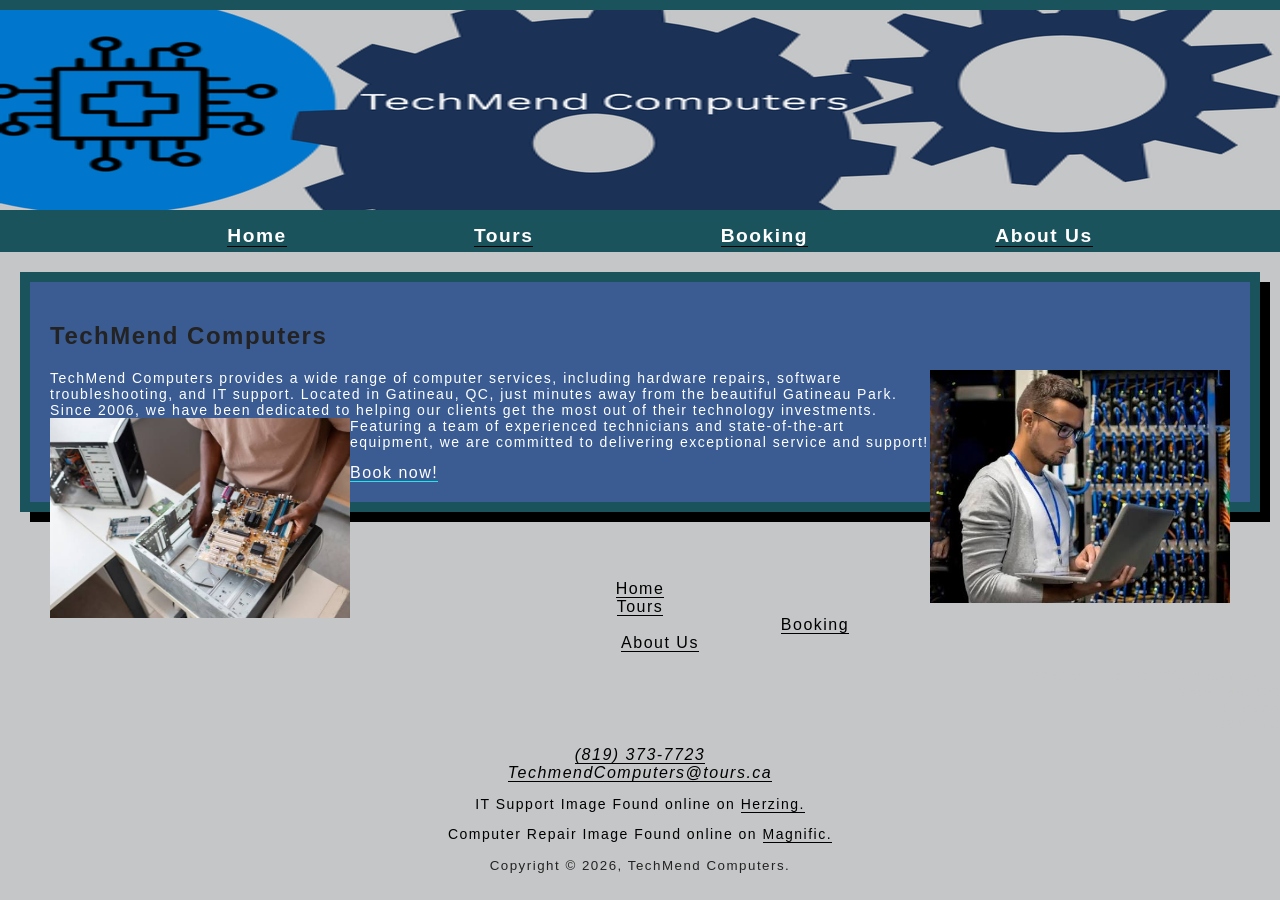
<file: docs/index.html>
<!DOCTYPE html>
<html lang="en">

<head>
  <meta charset="UTF-8">
  <meta name="viewport" content="width=device-width, initial-scale=1.0">
  <title>TechMend Computers</title>
  <link rel="stylesheet" type="text/css" href="./styles/site.css">
  <link rel="icon" type="image/x-icon" href="images/health-techicon.png">
</head>

<body>
  <div id="Topnav">
    <header>
      <img src="./images/Banner1.png" width="100%" height="200px" alt="TechMend Computers Banner">
    </header>
    <div>
      <nav>
        <ul>
          <li><a href="index.html" target="_blank">Home</a></li>
          <li><a href="tours.html" target="_blank">Tours</a></li>
          <li><a href="Booking.html" target="_blank">Booking</a></li>
          <li><a href="About.html" target="_blank">About Us</a></li>
        </ul>
      </nav>
    </div>
  </div>
  <main>
    <section class="accentBorder">
      <div>
        <h1>TechMend Computers</h1>
        <img src="images/itsupport.jpg" width="300px" height="200px" alt="TechMend Computers IT Support">
        <p>TechMend Computers provides a wide range of computer services, including hardware repairs, software
          troubleshooting, and IT support. Located in Gatineau, QC, just minutes away from the beautiful Gatineau Park.
          Since 2006, we have been dedicated to helping our clients get the most out of their technology investments.
          <img class="second" src="images/comprepair.jpg" width="300px" height="200px"
            alt="TechMend Computers Computer Repair">
          Featuring a team of experienced technicians and state-of-the-art equipment, we are committed to delivering
          exceptional service and support!
          
        </p>
        <a href="Booking.html">Book now!</a>
      </div>
    </section>
  </main>
  <footer>
    <div class="footer-content">
      <nav class="Botnav">
        <ul>
          <li><a href="index.html" target="_blank">Home</a></li>
          <li><a href="tours.html" target="_blank">Tours</a></li>
          <li><a href="Booking.html" target="_blank">Booking</a></li>
          <li><a href="About.html" target="_blank">About Us</a></li>
        </ul>
      </nav>
    <address>
      <p class="address">
        325, boul. de la Cité-des-Jeunes<br>
        Gatineau, QC<br>
        Canada<br>
        J8Y 6T3
      </p>
      <a href="tel:8193737723" target="_blank">(819) 373-7723</a><br>
      <a href="mailto:TechmendComputers@tours.ca" target="_blank">TechmendComputers@tours.ca</a>
    </address>
    </div>
    <p>IT Support Image Found online on <a href="https://www.herzing.edu/become/it-support-technician" target="_blank">Herzing.</a></p>
    <p>Computer Repair Image Found online on <a href="https://www.magnific.com/free-photos-vectors/computer-repair" target="_blank">Magnific.</a></p>
    <small>
      Copyright &copy; 2026, TechMend Computers.
    </small>
  </footer>

</body>

</html>
</file>
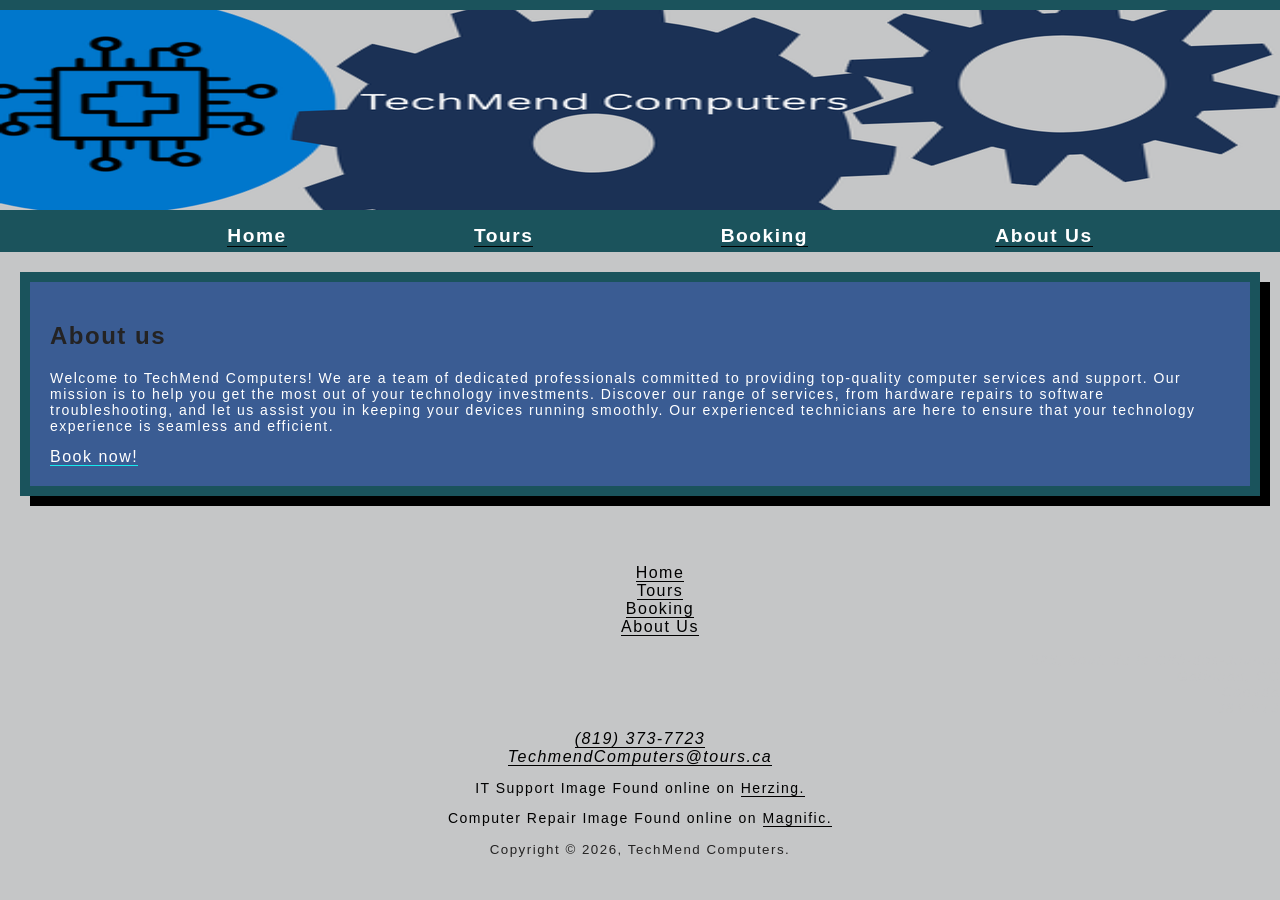
<file: docs/About.html>
<!DOCTYPE html>
<html lang="en">

<head>
  <meta charset="UTF-8">
  <meta name="viewport" content="width=device-width, initial-scale=1.0">
  <title>TechMend Computers</title>
  <link rel="stylesheet" type="text/css" href="./styles/site.css">
  <link rel="icon" type="image/x-icon" href="images/health-techicon.png">
</head>

<body>
  <div id="Topnav">
  <header>
    <img src="./images/Banner1.png" width="100%" height="200px" alt="TechMend Computers Banner">
  </header>
  <div>
  <nav>
    <ul>
      <li><a href="index.html" target="_blank">Home</a></li>
      <li><a href="tours.html" target="_blank">Tours</a></li>
      <li><a href="Booking.html" target="_blank">Booking</a></li>
      <li><a href="About.html" target="_blank">About Us</a></li>
    </ul>
    </nav>
    </div>
  </div>
  <main>
    <section class="accentBorder">
      <div>
        <h1>About us</h1>
        <p>Welcome to TechMend Computers! We are a team of dedicated professionals committed to providing top-quality computer services and support. Our mission is to help you get the most out of your technology investments.
          Discover our range of services, from hardware repairs to software troubleshooting, and let us assist you in keeping your devices running smoothly. 
          Our experienced technicians are here to ensure that your technology experience is seamless and efficient.
        </p>
        <a href="Booking.html">Book now!</a>
      </div>
    </section>
  </main>
  <footer>
    <div class="footer-content">
      <nav class="Botnav">
        <ul>
          <li><a href="index.html" target="_blank">Home</a></li>
          <li><a href="tours.html" target="_blank">Tours</a></li>
          <li><a href="Booking.html" target="_blank">Booking</a></li>
          <li><a href="About.html" target="_blank">About Us</a></li>
        </ul>
      </nav>
    <address>
      <p class="address">
        325, boul. de la Cité-des-Jeunes<br>
        Gatineau, QC<br>
        Canada<br>
        J8Y 6T3
      </p>
      <a href="tel:8193737723" target="_blank">(819) 373-7723</a><br>
      <a href="mailto:TechmendComputers@tours.ca" target="_blank">TechmendComputers@tours.ca</a>
    </address>
    </div>
    <p>IT Support Image Found online on <a href="https://www.herzing.edu/become/it-support-technician" target="_blank">Herzing.</a></p>
    <p>Computer Repair Image Found online on <a href="https://www.magnific.com/free-photos-vectors/computer-repair" target="_blank">Magnific.</a></p>
    <small>
      Copyright &copy; 2026, TechMend Computers.
    </small>
  </footer>

</body>

</html>
</file>
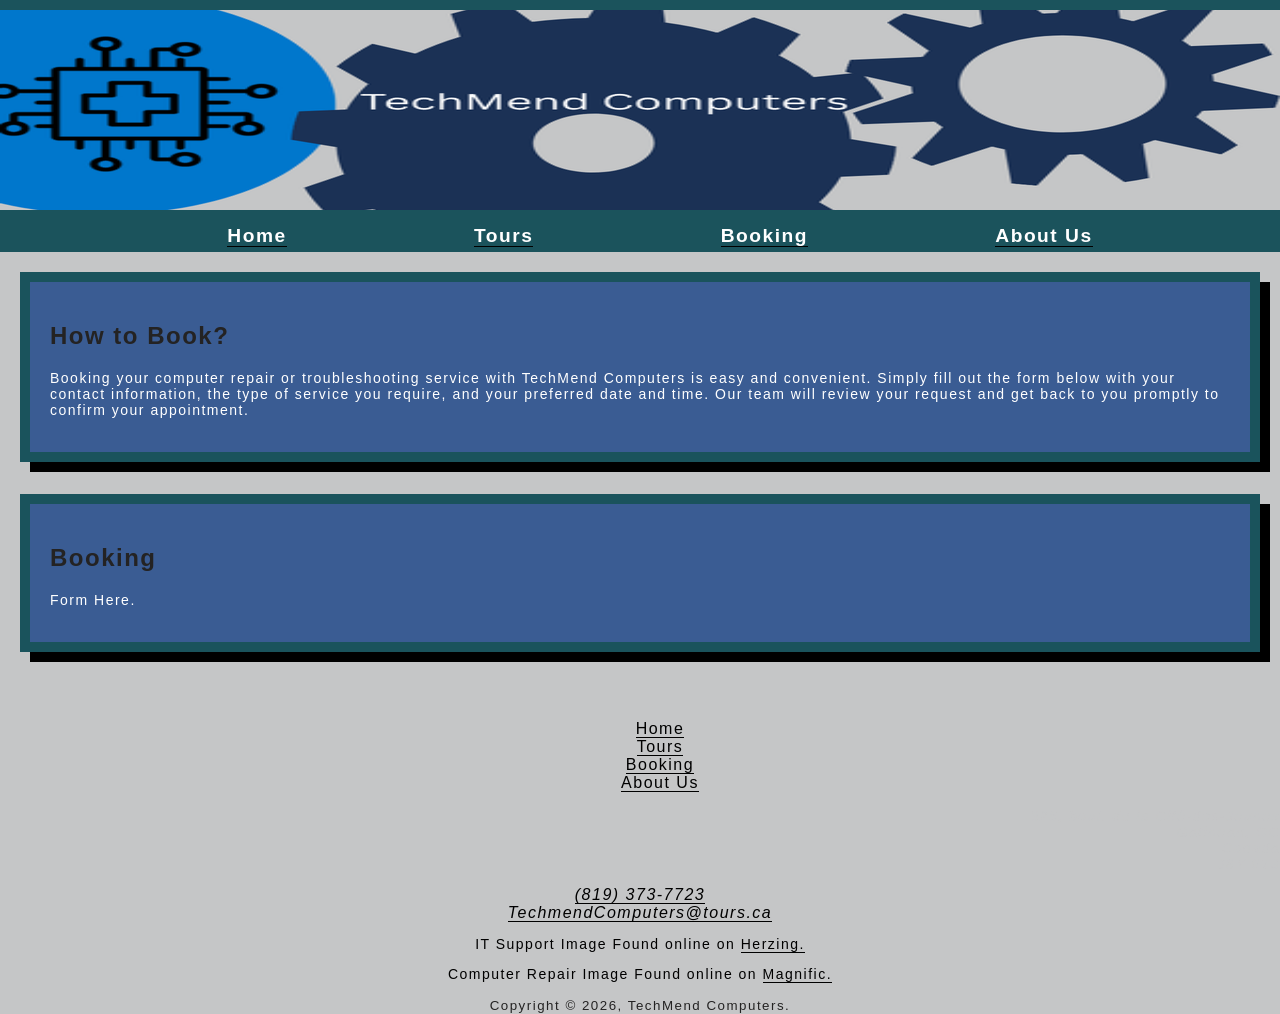
<file: docs/Booking.html>
<!DOCTYPE html>
<html lang="en">

<head>
  <meta charset="UTF-8">
  <meta name="viewport" content="width=device-width, initial-scale=1.0">
  <title>TechMend Computers</title>
  <link rel="stylesheet" type="text/css" href="./styles/site.css">
  <link rel="icon" type="image/x-icon" href="images/health-techicon.png">
</head>

<body>
  <div id="Topnav">
    <header>
      <img src="./images/Banner1.png" width="100%" height="200px" alt="TechMend Computers Banner">
    </header>
    <div>
      <nav>
        <ul>
          <li><a href="index.html" target="_blank">Home</a></li>
          <li><a href="tours.html" target="_blank">Tours</a></li>
          <li><a href="Booking.html" target="_blank">Booking</a></li>
          <li><a href="About.html" target="_blank">About Us</a></li>
        </ul>
      </nav>
    </div>
  </div>
  <main>
    <section class="accentBorder">
      <div>
        <h1>How to Book?</h1>
        <p>
          Booking your computer repair or troubleshooting service with TechMend Computers is easy and convenient. Simply
          fill out the form below with your contact information, the type of service you require, and your preferred
          date and time. Our team will review your request and get back to you promptly to confirm your appointment.
        </p>
      </div>
    </section>
    <section class="accentBorder">
      <div>
        <h1>Booking</h1>
        <p>
          Form Here.
        </p>
      </div>
    </section>
  </main>
  <footer>
    <div class="footer-content">
      <nav class="Botnav">
        <ul>
          <li><a href="index.html" target="_blank">Home</a></li>
          <li><a href="tours.html" target="_blank">Tours</a></li>
          <li><a href="Booking.html" target="_blank">Booking</a></li>
          <li><a href="About.html" target="_blank">About Us</a></li>
        </ul>
      </nav>
      <address>
        <p class="address">
          325, boul. de la Cité-des-Jeunes<br>
          Gatineau, QC<br>
          Canada<br>
          J8Y 6T3
        </p>
        <a href="tel:8193737723" target="_blank">(819) 373-7723</a><br>
        <a href="mailto:TechmendComputers@tours.ca" target="_blank">TechmendComputers@tours.ca</a>
      </address>
    </div>
    <p>IT Support Image Found online on <a href="https://www.herzing.edu/become/it-support-technician"
        target="_blank">Herzing.</a></p>
    <p>Computer Repair Image Found online on <a href="https://www.magnific.com/free-photos-vectors/computer-repair"
        target="_blank">Magnific.</a></p>
    <small>
      Copyright &copy; 2026, TechMend Computers.
    </small>
  </footer>

</body>

</html>
</file>
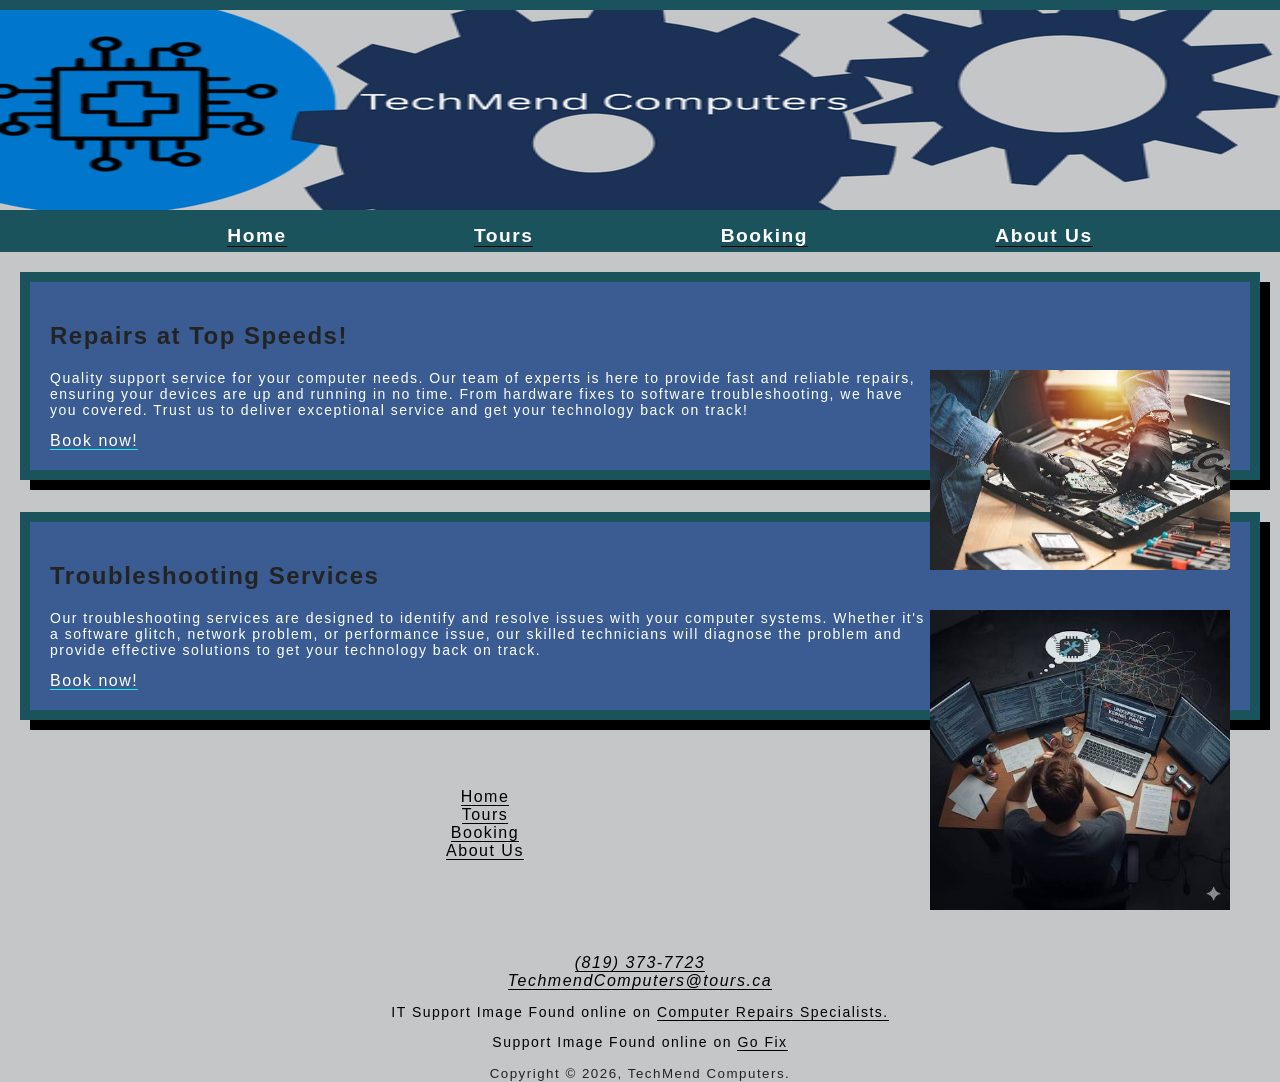
<file: docs/tours.html>
<!DOCTYPE html>
<html lang="en">

<head>
  <meta charset="UTF-8">
  <meta name="viewport" content="width=device-width, initial-scale=1.0">
  <title>TechMend Computers</title>
  <link rel="stylesheet" type="text/css" href="./styles/site.css">
  <link rel="icon" type="image/x-icon" href="images/health-techicon.png">
</head>

<body>
  <div id="Topnav">
    <header>
      <img src="./images/Banner1.png" width="100%" height="200px" alt="TechMend Computers Banner">
    </header>
    <div>
      <nav>
        <ul>
          <li><a href="index.html" target="_blank">Home</a></li>
          <li><a href="tours.html" target="_blank">Tours</a></li>
          <li><a href="booking.html" target="_blank">Booking</a></li>
          <li><a href="aboutus.html" target="_blank">About Us</a></li>
        </ul>
      </nav>
    </div>
  </div>
  <main>
    <section class="accentBorder">
      <div>
        <h1>Repairs at Top Speeds!</h1>
        <img src="images/Repair2.jpg" width="300px" height="200px" alt="TechMend Computers Repair Support">
        <p>Quality support service for your computer needs. Our team of experts is here to provide fast and reliable
          repairs, ensuring your devices are up and running in no time. From hardware fixes to software troubleshooting,
          we have you covered.
          Trust us to deliver exceptional service and get your technology back on track!

        </p>
        <a href="Booking.html">Book now!</a>
      </div>
    </section>
    <section class="accentBorder">
      <div class ="twop">
        <h1>Troubleshooting Services</h1>
        <img src="images/SoftwareTorubleshoot.jpg" width="300px" height="200px"
          alt="TechMend Computers Troubleshooting Support">
        <p>
          Our troubleshooting services are designed to identify and resolve issues with your computer systems. Whether
          it's a software glitch, network problem, or performance issue, our skilled technicians will diagnose the
          problem and provide effective solutions to get your technology back on track.
        </p>
        <a href="Booking.html">Book now!</a>
      </div>
    </section>
  </main>
  <footer>
    <div class="footer-content">
      <nav class="Botnav">
        <ul>
          <li><a href="index.html" target="_blank">Home</a></li>
          <li><a href="tours.html" target="_blank">Tours</a></li>
          <li><a href="Booking.html" target="_blank">Booking</a></li>
          <li><a href="About.html" target="_blank">About Us</a></li>
        </ul>
      </nav>
      <address>
        <p class="address">
          325, boul. de la Cité-des-Jeunes<br>
          Gatineau, QC<br>
          Canada<br>
          J8Y 6T3
        </p>
        <a href="tel:8193737723" target="_blank">(819) 373-7723</a><br>
        <a href="mailto:TechmendComputers@tours.ca" target="_blank">TechmendComputers@tours.ca</a>
      </address>
    </div>
    <p>IT Support Image Found online on <a
        href="https://encrypted-tbn0.gstatic.com/images?q=tbn:ANd9GcRZFqGl26lkxwVishs13szbThBLWBjyHDZ0QTJkb9ixpQ&s=10"
        target="_blank">Computer Repairs Specialists.</a></p>
        <p>Support Image Found online on <a href="https://encrypted-tbn0.gstatic.com/images?q=tbn:ANd9GcRAI9nFU7fa0eAbrZwMEYBCnYx_FmIMMDYcVEPdjTvn8Q&s=10" target="_blank">Go Fix</a></p>
    <small>
      Copyright &copy; 2026, TechMend Computers.
    </small>
  </footer>

</body>

</html>
</file>
<file: docs/styles/site.css>
* {
    box-sizing: border-box;
}

:root {
    --MainDark: oklch(25.7% 0.001 17.3);
    --FullDark: #000;
    --FullLight: #fff;
    --MainGrey: #C5C6C7;
    --BackgroundGrey: oklch(41% 0.059 209.8);
}

body {
    font-family: 'Source Sans 3', Calibri, sans-serif;
    letter-spacing: 1.5px;
    background-color: var(--MainGrey);
    color: var(--MainDark);
    margin: 0;
}

a {
    list-style-type: none;
    text-decoration: none;
    color: var(--FullDark);
    border-bottom: 1px solid var(--FullDark);

    &:hover {
        font-style: italic;
        border-block-end: 1px solid #ff1414;
    }
}

#Topnav {
    a {
        color: var(--FullDark);
        font-size: 1.2em;
        font-weight: bold;
    }

    header {
        display: flex;
        align-items: center;

        img {
            margin: 0;
        }
    }

    div nav ul {
        display: flex;
        justify-content: space-evenly;
        background-color: var(--BackgroundGrey);
        margin: 0;
        border-block: 5px solid var(--BackgroundGrey);

        a {
            color: var(--FullLight);
        }

        li {
            list-style-type: none;
            Text-align: center;
        }
    }
}

header {
    background-color: var(--MainGrey);
    border-block: 10px solid var(--BackgroundGrey);
    color: var(--FullLight);
    padding: 0px;
}

nav.Botnav {
    text-align: center;
    padding: 0px;

        ul li {
            padding-inline-start: 0;
            list-style-type: none;
        }
    }

main {
    padding: 20px;

    a {
        border-block-end: 1px solid #17ebef;
        color: var(--FullLight);
    }
}

section {
    margin-block-end: 2rem;
    Background-color: #3a5c93;
}

.accentBorder {
    border: 10px solid #1a535c;
    box-shadow: 10px 10px 0px 0px var(--FullDark);
    padding: 20px;
}

p {
    color: var(--FullLight);
    font-size: 0.875em;
}

.address {
    color: var(--MainGrey);
    text-align: right;
}

footer {
    text-align: center;
    p{
        color: var(--FullDark);
    }
}

section img {
    float: right;
    max-inline-size: 40%;
    height: auto;
}

img.second {
    float: left;
    max-inline-size: 30%;
    height: auto;
}

@media screen and (width <=768px) {
    section img {
        inline-size: calc(38cqi - 40px);
        border: 2px solid var(--FullLight);
        box-shadow: 0px 2px 0px 0px var(--FullDark);
        margin: 5px
    }

    h1 {
        color: var(--FullDark);
        margin-block-start: 0;
        background-color: var(--MainGrey);
        border: 2px solid var(--FullDark);
        text-align: center;
    }
    div.footer-content {
        margin: 0;
    }
    img {
        max-inline-size: 100%;
        height: auto;
    }
    section>div.twop{
        img{
            inline-size: calc(24cqi - 40px);
        }
    }

    nav.Botnav {
        text-align: left;
        color: var(--FullDark);
    }

    address{
        text-align: right;
        color: var(--FullDark);
    }
    p.address{
        color: var(--FullDark);
    }
    footer>div {
        display: flex;
        justify-content:space-between;
    }
}
</file>
